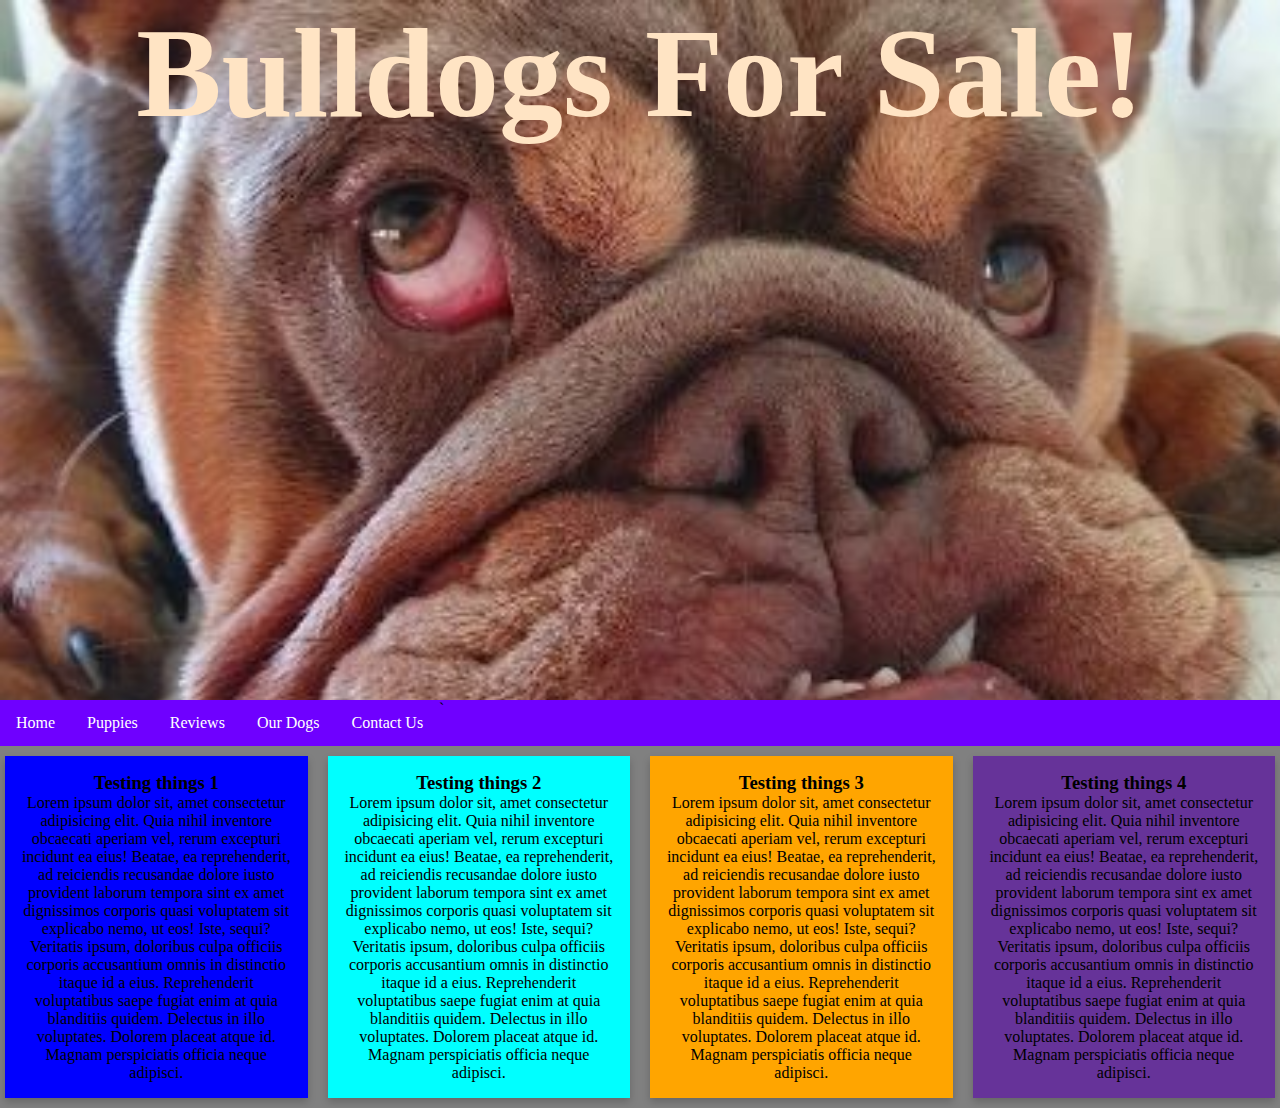
<file: index.html>
<!DOCTYPE html>
<html lang="en">
<head>
    <meta charset="UTF-8">
    <meta http-equiv="X-UA-Compatible" content="IE=edge">
    <meta name="viewport" content="width=device-width, initial-scale=1.0">
    <link rel="stylesheet" href="./asset/css/style.css">
    <title>Testing Items</title>
</head>
<body>

    
    <section class="title" >
        <div class="pic">

        
            <div class="heading-title">
                <p class="hold-pic"></p>
                <div class="container-title">
                    <h1 class="main-title">
                        Bulldogs For Sale!
                    </h1>
                </div>
            </div>

        </div>
        
    </section>

    <!--NAVbar-->

    <div class="nav-bar">
           <div class="nav-items">
                <a href="./index.html" class="nav-link">Home</a>
                <a href="#puppies" class="nav-link">Puppies</a>
                <a href="#testimonials" class="nav-link">Reviews</a>
                

                <div class="dropdown">

                    <button class="dropbtn">
                        Our Dogs
                        <i class="fa fa-caret-down"></i>
                    </button>
    
    
                    <div class="dropdown-content">
                        <a href="./studs.html" class="nav-link">Studs</a>
                        <a href="./females.html" class="nav-link">Females</a>
                    </div>

                </div>

                <a href="#contact" class="nav-link">Contact Us</a>
           `</div>
        

    </div>

<!-- My Card Section -->

    <section class="test">
        <div class="container">
            <div class="top-level">
                <div class="card" id="card-1">
                    
                        <h3 class="card-title">
                            Testing things 1
                        </h3>
                        <p class="Our Story">
                            Lorem ipsum dolor sit, amet consectetur adipisicing elit. 
                            Quia nihil inventore obcaecati aperiam vel, rerum excepturi incidunt ea eius! Beatae, 
                            ea reprehenderit, ad reiciendis recusandae dolore iusto provident laborum tempora sint 
                            ex amet dignissimos corporis quasi voluptatem sit explicabo nemo, ut eos! Iste, sequi? 
                            Veritatis ipsum, doloribus culpa officiis corporis accusantium omnis in distinctio itaque id a eius. 
                            Reprehenderit voluptatibus saepe fugiat enim at quia blanditiis quidem. Delectus in illo voluptates. 
                            Dolorem placeat atque id. Magnam perspiciatis officia neque adipisci.
                        </p>
                </div>
            </div>
    
            <div class="top-level">
                <div class="card" id="card-2">
                    
                        <h3 class="card-title">
                            Testing things 2
                        </h3>
                        <p class="Our Story">
                            Lorem ipsum dolor sit, amet consectetur adipisicing elit. 
                            Quia nihil inventore obcaecati aperiam vel, rerum excepturi incidunt ea eius! Beatae, 
                            ea reprehenderit, ad reiciendis recusandae dolore iusto provident laborum tempora sint 
                            ex amet dignissimos corporis quasi voluptatem sit explicabo nemo, ut eos! Iste, sequi? 
                            Veritatis ipsum, doloribus culpa officiis corporis accusantium omnis in distinctio itaque id a eius. 
                            Reprehenderit voluptatibus saepe fugiat enim at quia blanditiis quidem. Delectus in illo voluptates. 
                            Dolorem placeat atque id. Magnam perspiciatis officia neque adipisci.
                        </p>
                </div>
            </div>
    
            <div class="top-level">
                <div class="card" id="card-3">
                    
                        <h3 class="card-title">
                            Testing things 3
                        </h3>
                        <p class="Our Story">
                            Lorem ipsum dolor sit, amet consectetur adipisicing elit. 
                            Quia nihil inventore obcaecati aperiam vel, rerum excepturi incidunt ea eius! Beatae, 
                            ea reprehenderit, ad reiciendis recusandae dolore iusto provident laborum tempora sint 
                            ex amet dignissimos corporis quasi voluptatem sit explicabo nemo, ut eos! Iste, sequi? 
                            Veritatis ipsum, doloribus culpa officiis corporis accusantium omnis in distinctio itaque id a eius. 
                            Reprehenderit voluptatibus saepe fugiat enim at quia blanditiis quidem. Delectus in illo voluptates. 
                            Dolorem placeat atque id. Magnam perspiciatis officia neque adipisci.
                        </p>
                </div>
            </div>
    
            <div class="top-level">
                <div class="card" id="card-4">
                    
                        <h3 class="card-title">
                            Testing things 4
                        </h3>
                        <p class="Our Story">
                            Lorem ipsum dolor sit, amet consectetur adipisicing elit. 
                            Quia nihil inventore obcaecati aperiam vel, rerum excepturi incidunt ea eius! Beatae, 
                            ea reprehenderit, ad reiciendis recusandae dolore iusto provident laborum tempora sint 
                            ex amet dignissimos corporis quasi voluptatem sit explicabo nemo, ut eos! Iste, sequi? 
                            Veritatis ipsum, doloribus culpa officiis corporis accusantium omnis in distinctio itaque id a eius. 
                            Reprehenderit voluptatibus saepe fugiat enim at quia blanditiis quidem. Delectus in illo voluptates. 
                            Dolorem placeat atque id. Magnam perspiciatis officia neque adipisci.
                        </p>
                </div>
            </div>
        </div>


    </section>


    

    <!-- <h2>Responsive Column Cards</h2>
<p>Resize the browser window to see the effect.</p>

<div class="row">
  <div class="column">
    <div class="card">
      <h3>Card 1</h3>
      <p>Some text</p>
      <p>Some text</p>
    </div>
  </div>

  <div class="column">
    <div class="card">
      <h3>Card 2</h3>
      <p>Some text</p>
      <p>Some text</p>
    </div>
  </div>
  
  <div class="column">
    <div class="card">
      <h3>Card 3</h3>
      <p>Some text</p>
      <p>Some text</p>
    </div>
  </div>
  
  <div class="column">
    <div class="card">
      <h3>Card 4</h3>
      <p>Some text</p>
      <p>Some text</p>
    </div>
  </div>
</div> -->
</body>
</html>
</file>
<file: asset/css/style.css>
* {
    margin: 0;
    padding: 0;
    box-sizing: border-box;
}

body {
    width: 100%;
    height: 100%;
    background-color: gray;
    
}

.pic {
    height: 700px;
    width: 100%;
    margin: 0;
    background-image: url("../img/bd.jpg");
    background-size: cover;
}

.main-title {
    font-size: 8em;
    text-align: center;
    color: bisque;
}

.top-level {    
    float: left;
    width: 25%;
    padding: 0 10px;
}



.container {
    margin: 10px -5px;
}

.container::after {
    content: "";
    display: table;
    clear: both;
}






.nav-bar {
    justify-content: center;
    overflow: hidden;
    background-color: rgb(111, 0, 255);
}


.nav-items {  
    align-content:  center;
}

.nav-bar a {
    float: left;
    font-size: 16px;
    color: white;
    text-align: center;
    padding: 14px 16px;
    text-decoration: none;
  }

  .dropdown {
    float: left;
    overflow: hidden;
  }
  
  .dropdown-content {
    float: left;
    /* float: left; */
    overflow: hidden;
  }
  
  .dropdown .dropbtn {
    font-size: 16px;  
    border: none;
    outline: none;
    color: white;
    padding: 14px 16px;
    background-color: inherit;
    font-family: inherit;
    margin: 0;
  }
  
  .nav-items a:hover, .dropdown:hover .dropbtn {
    background-color: red;
  }
  
  .dropdown-content {
    display: none;
    position: absolute;
    background-color: #f9f9f9;
    min-width: 160px;
    box-shadow: 0px 8px 16px 0px rgba(0,0,0,0.2);
    z-index: 1;
  }
  
  .dropdown-content a {
    float: none;
    color: black;
    padding: 12px 16px;
    text-decoration: none;
    display: block;
    text-align: left;
  }
  
  .dropdown-content a:hover {
    background-color: #ddd;
  }
  
  .dropdown:hover .dropdown-content {
    display: block;
  }

.card {
    box-shadow: 0 4px 8px 0 rgba(0, 0, 0, 0.2);
    padding: 16px;
    text-align: center;
    background-color: #f1f1f1;
  }

  #card-1 {
    background-color: blue;
  }

  #card-2 {
    background-color:   aqua;
  }

  #card-3 {
    background-color: orange;
  }

  #card-4 {
    background-color: rebeccapurple;
  }

  /* Stud CSS */

  .container-stud {
    left: 30%;
    width: 90em;
    height: 100%;
    position: relative;

}

.container-female {
    /* top: 20%; */
    left: 30%;
    width: 90em;
    height: 100%;
    /* margin-top: -9em;
    margin-left: -15em; */
    position: relative;

}

  #card-stud, #card-female {
    margin-right: -10px;
    margin-top: 10px;
    background-color: blue;
  }

  /* female CSS */


  @media screen and (max-width: 600px) {
    .top-level {
        width: 100%;
    display: block;
    margin-bottom: 20px;
    }

    .pic {
        height: 200px;
        width: 100%;
    }

    .main-title {
        font-size: 3em;
        text-align: center;
        color: black;
    }

    .container-stud {
        position:inherit;
        width: 100%;
  }

  .container-female {
    position:inherit;
    width: 100%;
}
}
</file>
